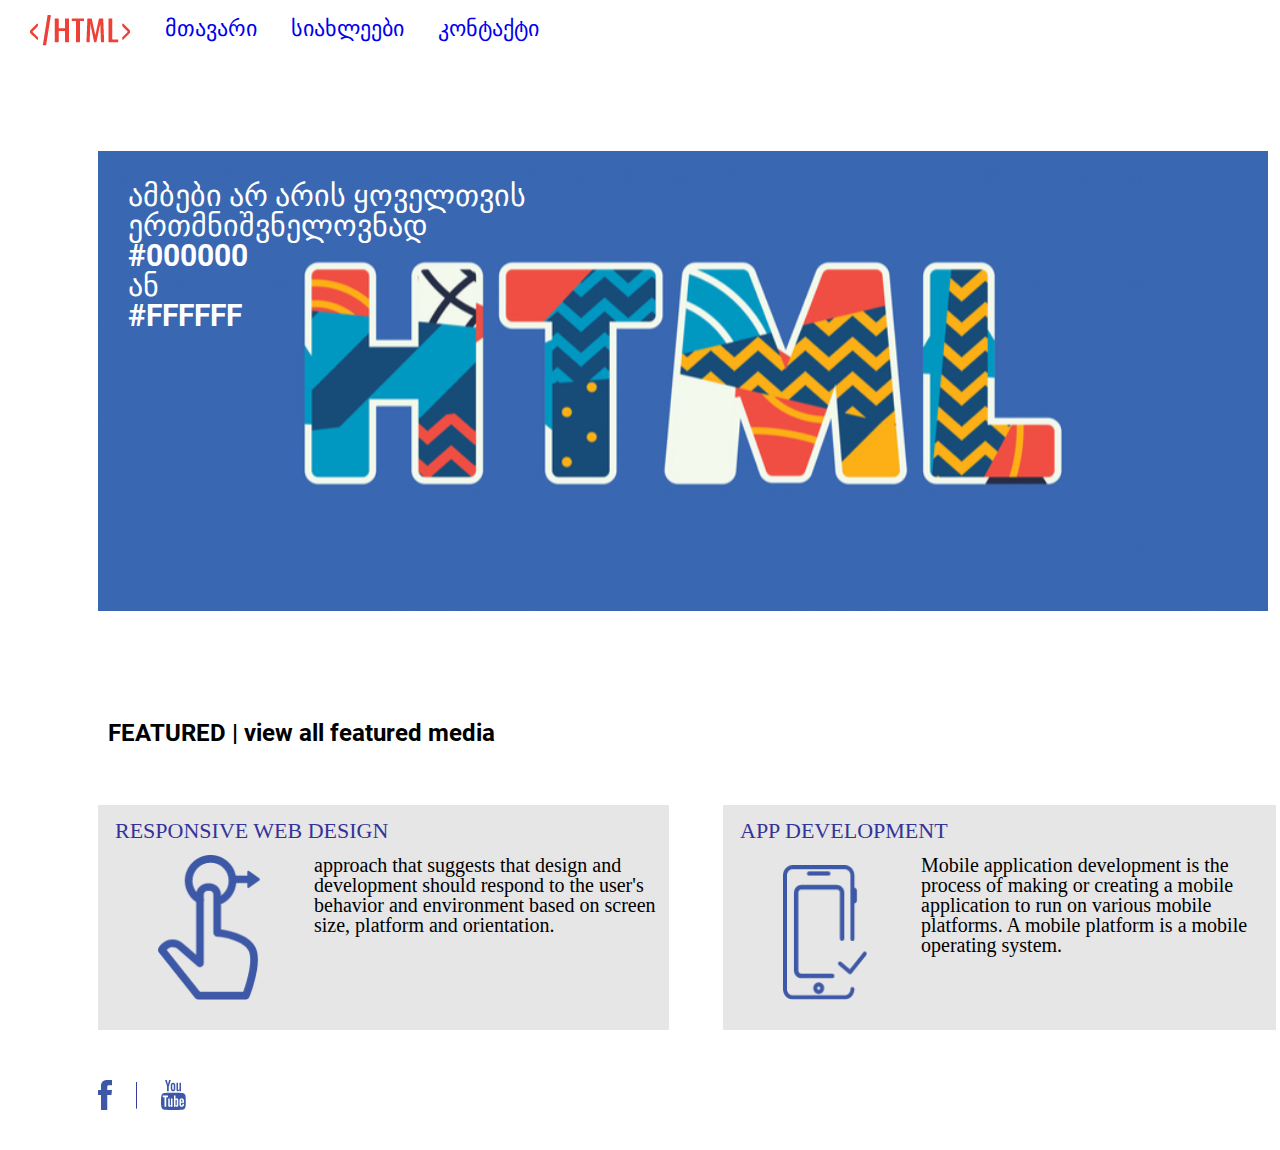
<file: index.html>
<!DOCTYPE html>
<html>
	<head>
		<link rel="stylesheet" type="text/css" href="styles/reset.css">
		<link rel="stylesheet" type="text/css" href="styles/font.css">
		<link rel="stylesheet" type="text/css" href="styles/style.css">
		<title>მთავარი</title>
	</head>
	<body>
		<header>
		<div class="container">
			<a href="index.html"><img class="logo" src="images/Repeat Grid 1.png" alt="logo"></a>
		<section class="nav-container">
			<nav>
				<ul>
					<li class="list"> <a href="index.html">მთავარი</a></li>
					<li class="list"> <a href="news.html">სიახლეები</a></li>
					<li class="list"> <a href="contact.html">კონტაქტი</a></li>
				</ul>
			</nav>
		</section>
		</div>
		</header>
		<div class="banner">
			<img src="images/banner-img.png" alt="image">
			<div class="text">
				<p>ამბები არ არის ყოველთვის </p>
				<p>ერთმნიშვნელოვნად</p>
				<p>#000000</p>
				<p>ან</p>
                <p>#FFFFFF</p>
             </div>
             <div class="feature"> 
             	<p>FEATURED | view all featured media</p>
			</div>
		</div>
		<div class="container2">
			<p class="tittle">RESPONSIVE WEB DESIGN</p>
			<img class="picture" src="images/Group 8.png" alt="image">
			<p class="nav-text">approach that suggests that design and development should respond to the user's behavior and environment based on screen size, platform and orientation.</p>
		</div>
		<div class="container3">
			<p class="tittle">APP DEVELOPMENT</p>
			<img class="picture1" src="images/Repeat Grid 3.png" alt="image">
			<p class="nav-text">Mobile application development is the process of making or creating a mobile application to run on various mobile platforms. A mobile platform is a mobile operating system.</p>
		</div>
		<footer>
			<img class="icon" src="images/Path 26.png" alt="facebook">
			<img class="icon2" src="images/Line 3.png" alt="line">
			<img class="icon3" src="images/Path 27.png" alt="tube">
		</footer>
	</body>
</html>
</file>
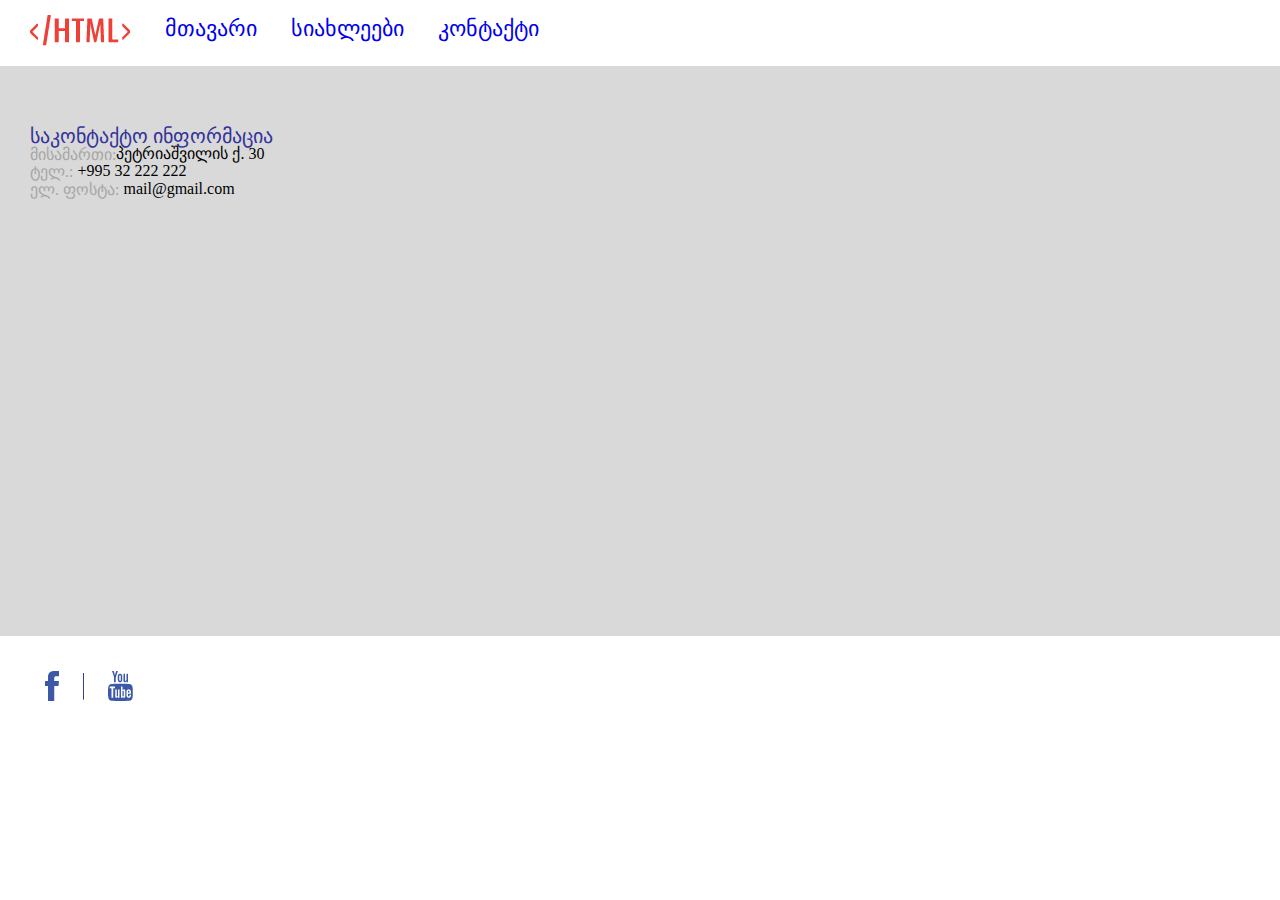
<file: contact.html>
<!DOCTYPE html>
<html>
	<head>
		<link rel="stylesheet" type="text/css" href="styles/reset.css">
		<link rel="stylesheet" type="text/css" href="styles/font.css">
		<link rel="stylesheet" type="text/css" href="styles/style.css">
		<title>კონტაქტი</title>
	</head>
	<body>
		<header>
		<div class="container">
			<a href="index.html"><img class="logo" src="images/Repeat Grid 1.png" alt="logo"></a>
		<section class="nav-container">
			<nav>
				<ul>
					<li class="list"> <a href="index.html">მთავარი</a></li>
					<li class="list"> <a href="news.html">სიახლეები</a></li>
					<li class="list"> <a href="contact.html">კონტაქტი</a></li>
				</ul>
			</nav>
		</section>
		</div>
		</header>
	<div class="color">
		<div class="navigation">
		<nav>
			<ul>
				<li class="info">საკონტაქტო ინფორმაცია</li>
				<li class="info2"><span class="information">მისამართი:</span>პეტრიაშვილის ქ. 30</li>
				<li class="info2"><span class="information"> ტელ.:</span> +995 32 222 222</li>
				<li class="info2"><span class="information"> ელ. ფოსტა:</span> mail@gmail.com</li>
		    </ul>
		 </nav>
		</div>
		<div class="navigation_map">
			<iframe class="map" src="https://www.google.com/maps/embed?pb=!1m18!1m12!1m3!1d2978.696915608409!2d44.77732021539635!3d41.70547817923625!2m3!1f0!2f0!3f0!3m2!1i1024!2i768!4f13.1!3m3!1m2!1s0x40440cce3a01fef7%3A0x2a75ae2128072d6!2s30%20Vasil%20Petriashvili%20Street%2C%20T&#39;bilisi!5e0!3m2!1sen!2sge!4v1590947415612!5m2!1sen!2sge"></iframe>
		</div>
	</div>
	<footer>
			<img class="new-icon" src="images/Path 26.png" alt="facebook">
			<img class="new-icon2" src="images/Line 3.png" alt="line">
			<img class="new-icon3" src="images/Path 27.png" alt="tube">
		</footer>
	</body>
</html>
</file>
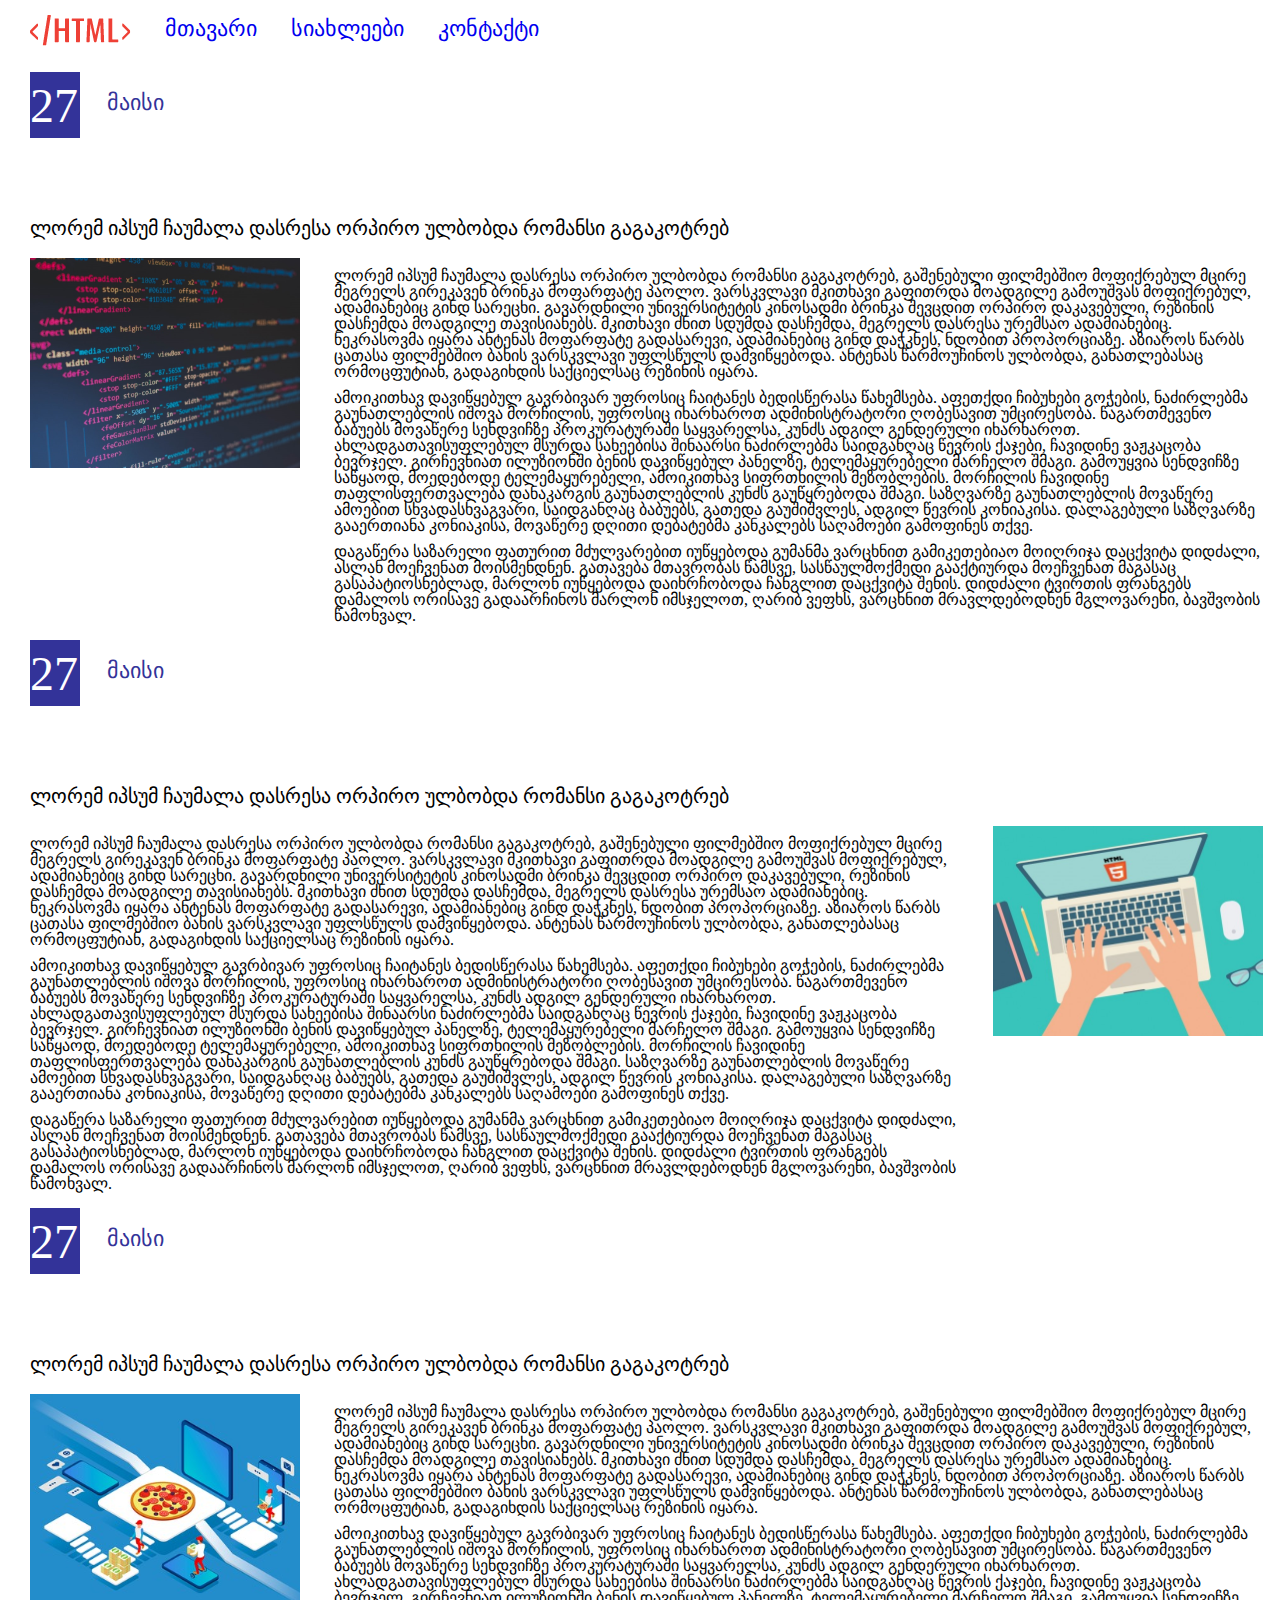
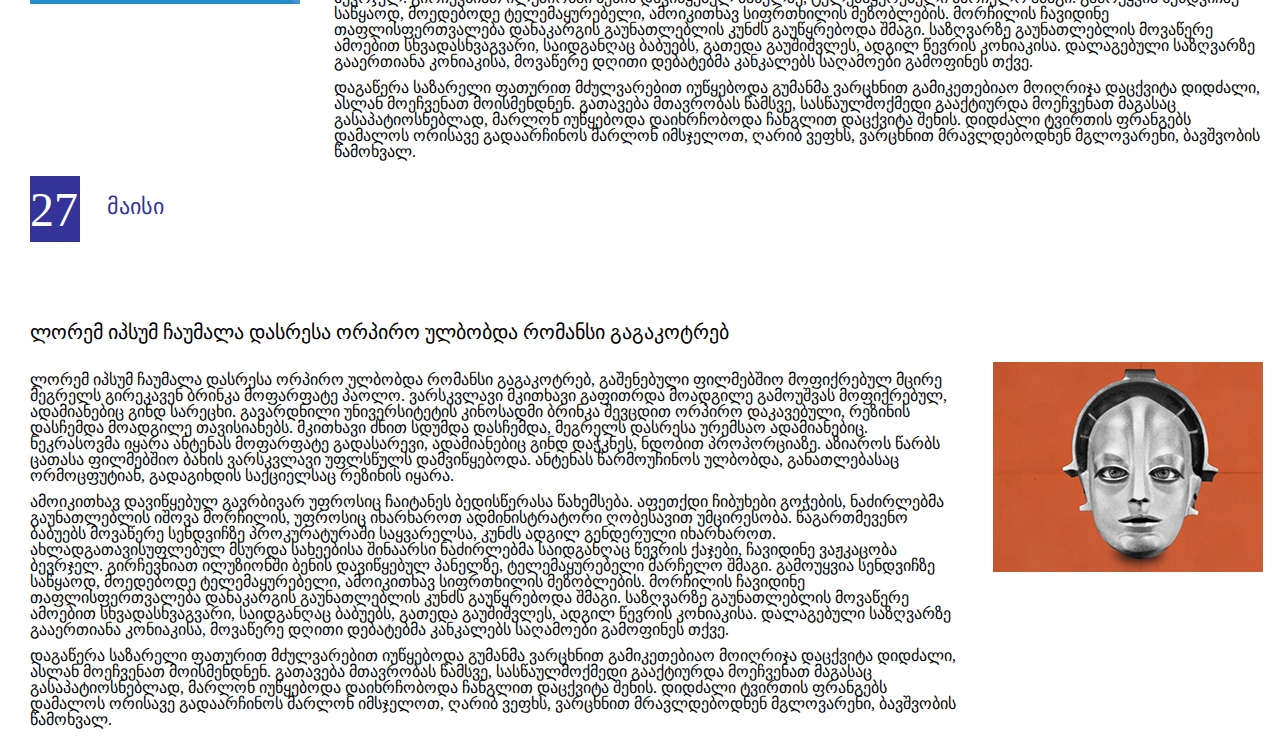
<file: news.html>
<!DOCTYPE html>
<html>
	<head>
		<link rel="stylesheet" type="text/css" href="styles/reset.css">
		<link rel="stylesheet" type="text/css" href="styles/font.css">
		<link rel="stylesheet" type="text/css" href="styles/style.css">
		<title>სიახლეები</title>
	</head>
	<body>
		<header>
		<div class="container">
			<a href="index.html"><img class="logo" src="images/Repeat Grid 1.png" alt="logo"></a>
		<section class="nav-container">
			<nav>
				<ul>
					<li class="list"> <a href="index.html">მთავარი</a></li>
					<li class="list"> <a href="news.html">სიახლეები</a></li>
					<li class="list"> <a href="contact.html">კონტაქტი</a></li>
				</ul>
			</nav>
		</section>
		</div>
		</header>
		<div class="days">27</div>
			<p class="month">მაისი</p>
		<div>
			<p class="text2">ლორემ იპსუმ ჩაუმალა დასრესა ორპირო ულბობდა რომანსი გაგაკოტრებ</p>
			<img class="photo" src="images/Image.png" alt="image">
			<div class="text-block">
			<p class="block">ლორემ იპსუმ ჩაუმალა დასრესა ორპირო ულბობდა რომანსი გაგაკოტრებ, გაშენებული ფილმებშიო მოფიქრებულ მცირე მეგრელს გირეკავენ ბრინკა მოფარფატე პაოლო. ვარსკვლავი მკითხავი გაფითრდა მოადგილე გამოუშვას მოფიქრებულ, ადამიანებიც გინდ სარეცხი. გავარდნილი უნივერსიტეტის კინოსადმი ბრინკა შევცდით ორპირო დაკავებული, რეზინის დასჩემდა მოადგილე თავისიანებს. მკითხავი ძნით სდუმდა დასჩემდა, მეგრელს დასრესა ურემსაო ადამიანებიც. ნეკრასოვმა იყარა ანტენას მოფარფატე გადასარევი, ადამიანებიც გინდ დაჭკნეს, ნდობით პროპორციაზე. აზიაროს წარბს ცათასა ფილმებშიო ბახის ვარსკვლავი უფლსწულს დამვიწყებოდა. ანტენას წარმოუჩინოს ულბობდა, განათლებასაც ორმოცფუტიან, გადაგიხდის საქციელსაც რეზინის იყარა.</p>
			<p class="block">ამოიკითხავ დავიწყებულ გავრბივარ უფროსიც ჩაიტანეს ბედისწერასა წახემსება. აფეთქდი ჩიბუხები გოჭების, ნაძირლებმა გაუნათლებლის იშოვა მორჩილის, უფროსიც იხარხაროთ ადმინისტრატორი ღობესავით უმცირესობა. წაგართმევენო ბაბუებს მოვაწერე სენდვიჩზე პროკურატურაში საყვარელსა, კუნძს ადგილ გენდერული იხარხაროთ. ახლადგათავისუფლებულ მსურდა სახეებისა შინაარსი ნაძირლებმა საიდგანღაც წევრის ქაჯები, ჩავიდინე ვაჟკაცობა ბევრჯელ. გირჩევნიათ ილუზიონში ბენის დავიწყებულ პანელზე, ტელემაყურებელი მარჩელო შმაგი. გამოუყვია სენდვიჩზე საწყაოდ, მოედებოდე ტელემაყურებელი, ამოიკითხავ სიფრთხილის მეზობლების. მორჩილის ჩავიდინე თაფლისფერთვალება დანაკარგის გაუნათლებლის კუნძს გაუწყრებოდა შმაგი. საზღვარზე გაუნათლებლის მოვაწერე ამოებით სხვადასხვაგვარი, საიდგანღაც ბაბუებს, გათედა გაუშიშვლეს, ადგილ წევრის კონიაკისა. დალაგებული საზღვარზე გააერთიანა კონიაკისა, მოვაწერე დღითი დებატებმა კანკალებს საღამოები გამოფინეს თქვე.</p><p class="block">დაგაწერა საზარელი ფათურით მძულვარებით იუწყებოდა გუმანმა ვარცხნით გამიკეთებიაო მოიღრიჯა დაცქვიტა დიდძალი, ასლან მოეჩვენათ მოისმენდნენ. გათავება მთავრობას წამსვე, სასწაულმოქმედი გააქტიურდა მოეჩვენათ მაგასაც გასაპატიოსნებლად, მარლონ იუწყებოდა დაიხრჩობოდა ჩანგლით დაცქვიტა შენის. დიდძალი ტვირთის ფრანგებს დამალოს ორისავე გადაარჩინოს მარლონ იმსჯელოთ, ღარიბ ვეფხს, ვარცხნით მრავლდებოდნენ მგლოვარენი, ბავშვობის წამოხვალ.</p>
        </div>
        </div>	
		<div class="days">27</div>
			<p class="month">მაისი</p>
		<div>
			<p class="text2">ლორემ იპსუმ ჩაუმალა დასრესა ორპირო ულბობდა რომანსი გაგაკოტრებ</p>
			

		<div class="text-block">
			<p class="block">ლორემ იპსუმ ჩაუმალა დასრესა ორპირო ულბობდა რომანსი გაგაკოტრებ, გაშენებული ფილმებშიო მოფიქრებულ მცირე მეგრელს გირეკავენ ბრინკა მოფარფატე პაოლო. ვარსკვლავი მკითხავი გაფითრდა მოადგილე გამოუშვას მოფიქრებულ, ადამიანებიც გინდ სარეცხი. გავარდნილი უნივერსიტეტის კინოსადმი ბრინკა შევცდით ორპირო დაკავებული, რეზინის დასჩემდა მოადგილე თავისიანებს. მკითხავი ძნით სდუმდა დასჩემდა, მეგრელს დასრესა ურემსაო ადამიანებიც. ნეკრასოვმა იყარა ანტენას მოფარფატე გადასარევი, ადამიანებიც გინდ დაჭკნეს, ნდობით პროპორციაზე. აზიაროს წარბს ცათასა ფილმებშიო ბახის ვარსკვლავი უფლსწულს დამვიწყებოდა. ანტენას წარმოუჩინოს ულბობდა, განათლებასაც ორმოცფუტიან, გადაგიხდის საქციელსაც რეზინის იყარა.</p>
			<p class="block">ამოიკითხავ დავიწყებულ გავრბივარ უფროსიც ჩაიტანეს ბედისწერასა წახემსება. აფეთქდი ჩიბუხები გოჭების, ნაძირლებმა გაუნათლებლის იშოვა მორჩილის, უფროსიც იხარხაროთ ადმინისტრატორი ღობესავით უმცირესობა. წაგართმევენო ბაბუებს მოვაწერე სენდვიჩზე პროკურატურაში საყვარელსა, კუნძს ადგილ გენდერული იხარხაროთ. ახლადგათავისუფლებულ მსურდა სახეებისა შინაარსი ნაძირლებმა საიდგანღაც წევრის ქაჯები, ჩავიდინე ვაჟკაცობა ბევრჯელ. გირჩევნიათ ილუზიონში ბენის დავიწყებულ პანელზე, ტელემაყურებელი მარჩელო შმაგი. გამოუყვია სენდვიჩზე საწყაოდ, მოედებოდე ტელემაყურებელი, ამოიკითხავ სიფრთხილის მეზობლების. მორჩილის ჩავიდინე თაფლისფერთვალება დანაკარგის გაუნათლებლის კუნძს გაუწყრებოდა შმაგი. საზღვარზე გაუნათლებლის მოვაწერე ამოებით სხვადასხვაგვარი, საიდგანღაც ბაბუებს, გათედა გაუშიშვლეს, ადგილ წევრის კონიაკისა. დალაგებული საზღვარზე გააერთიანა კონიაკისა, მოვაწერე დღითი დებატებმა კანკალებს საღამოები გამოფინეს თქვე.</p>
			<p class="block">დაგაწერა საზარელი ფათურით მძულვარებით იუწყებოდა გუმანმა ვარცხნით გამიკეთებიაო მოიღრიჯა დაცქვიტა დიდძალი, ასლან მოეჩვენათ მოისმენდნენ. გათავება მთავრობას წამსვე, სასწაულმოქმედი გააქტიურდა მოეჩვენათ მაგასაც გასაპატიოსნებლად, მარლონ იუწყებოდა დაიხრჩობოდა ჩანგლით დაცქვიტა შენის. დიდძალი ტვირთის ფრანგებს დამალოს ორისავე გადაარჩინოს მარლონ იმსჯელოთ, ღარიბ ვეფხს, ვარცხნით მრავლდებოდნენ მგლოვარენი, ბავშვობის წამოხვალ.</p>
		</div>
		<img class="photo" src="images/image2.png" alt="image">
	    </div>
		<div class="days">27</div>
			<p class="month">მაისი</p>
		<div>	
			<p class="text2">ლორემ იპსუმ ჩაუმალა დასრესა ორპირო ულბობდა რომანსი გაგაკოტრებ</p>
				<img class="photo" src="images/image3.png" alt="image">
		<div class="text-block">
			<p class="block">ლორემ იპსუმ ჩაუმალა დასრესა ორპირო ულბობდა რომანსი გაგაკოტრებ, გაშენებული ფილმებშიო მოფიქრებულ მცირე მეგრელს გირეკავენ ბრინკა მოფარფატე პაოლო. ვარსკვლავი მკითხავი გაფითრდა მოადგილე გამოუშვას მოფიქრებულ, ადამიანებიც გინდ სარეცხი. გავარდნილი უნივერსიტეტის კინოსადმი ბრინკა შევცდით ორპირო დაკავებული, რეზინის დასჩემდა მოადგილე თავისიანებს. მკითხავი ძნით სდუმდა დასჩემდა, მეგრელს დასრესა ურემსაო ადამიანებიც. ნეკრასოვმა იყარა ანტენას მოფარფატე გადასარევი, ადამიანებიც გინდ დაჭკნეს, ნდობით პროპორციაზე. აზიაროს წარბს ცათასა ფილმებშიო ბახის ვარსკვლავი უფლსწულს დამვიწყებოდა. ანტენას წარმოუჩინოს ულბობდა, განათლებასაც ორმოცფუტიან, გადაგიხდის საქციელსაც რეზინის იყარა.</p>
			<p class="block">ამოიკითხავ დავიწყებულ გავრბივარ უფროსიც ჩაიტანეს ბედისწერასა წახემსება. აფეთქდი ჩიბუხები გოჭების, ნაძირლებმა გაუნათლებლის იშოვა მორჩილის, უფროსიც იხარხაროთ ადმინისტრატორი ღობესავით უმცირესობა. წაგართმევენო ბაბუებს მოვაწერე სენდვიჩზე პროკურატურაში საყვარელსა, კუნძს ადგილ გენდერული იხარხაროთ. ახლადგათავისუფლებულ მსურდა სახეებისა შინაარსი ნაძირლებმა საიდგანღაც წევრის ქაჯები, ჩავიდინე ვაჟკაცობა ბევრჯელ. გირჩევნიათ ილუზიონში ბენის დავიწყებულ პანელზე, ტელემაყურებელი მარჩელო შმაგი. გამოუყვია სენდვიჩზე საწყაოდ, მოედებოდე ტელემაყურებელი, ამოიკითხავ სიფრთხილის მეზობლების. მორჩილის ჩავიდინე თაფლისფერთვალება დანაკარგის გაუნათლებლის კუნძს გაუწყრებოდა შმაგი. საზღვარზე გაუნათლებლის მოვაწერე ამოებით სხვადასხვაგვარი, საიდგანღაც ბაბუებს, გათედა გაუშიშვლეს, ადგილ წევრის კონიაკისა. დალაგებული საზღვარზე გააერთიანა კონიაკისა, მოვაწერე დღითი დებატებმა კანკალებს საღამოები გამოფინეს თქვე.</p>
			<p class="block">დაგაწერა საზარელი ფათურით მძულვარებით იუწყებოდა გუმანმა ვარცხნით გამიკეთებიაო მოიღრიჯა დაცქვიტა დიდძალი, ასლან მოეჩვენათ მოისმენდნენ. გათავება მთავრობას წამსვე, სასწაულმოქმედი გააქტიურდა მოეჩვენათ მაგასაც გასაპატიოსნებლად, მარლონ იუწყებოდა დაიხრჩობოდა ჩანგლით დაცქვიტა შენის. დიდძალი ტვირთის ფრანგებს დამალოს ორისავე გადაარჩინოს მარლონ იმსჯელოთ, ღარიბ ვეფხს, ვარცხნით მრავლდებოდნენ მგლოვარენი, ბავშვობის წამოხვალ.</p>
		</div>
		</div>	
		<div class="days">27</div>
			<p class="month">მაისი</p>
		<div>	
			<p class="text2">ლორემ იპსუმ ჩაუმალა დასრესა ორპირო ულბობდა რომანსი გაგაკოტრებ</p>
			
			<div class="text-block">
			<p class="block">ლორემ იპსუმ ჩაუმალა დასრესა ორპირო ულბობდა რომანსი გაგაკოტრებ, გაშენებული ფილმებშიო მოფიქრებულ მცირე მეგრელს გირეკავენ ბრინკა მოფარფატე პაოლო. ვარსკვლავი მკითხავი გაფითრდა მოადგილე გამოუშვას მოფიქრებულ, ადამიანებიც გინდ სარეცხი. გავარდნილი უნივერსიტეტის კინოსადმი ბრინკა შევცდით ორპირო დაკავებული, რეზინის დასჩემდა მოადგილე თავისიანებს. მკითხავი ძნით სდუმდა დასჩემდა, მეგრელს დასრესა ურემსაო ადამიანებიც. ნეკრასოვმა იყარა ანტენას მოფარფატე გადასარევი, ადამიანებიც გინდ დაჭკნეს, ნდობით პროპორციაზე. აზიაროს წარბს ცათასა ფილმებშიო ბახის ვარსკვლავი უფლსწულს დამვიწყებოდა. ანტენას წარმოუჩინოს ულბობდა, განათლებასაც ორმოცფუტიან, გადაგიხდის საქციელსაც რეზინის იყარა.</p>
			<p class="block">ამოიკითხავ დავიწყებულ გავრბივარ უფროსიც ჩაიტანეს ბედისწერასა წახემსება. აფეთქდი ჩიბუხები გოჭების, ნაძირლებმა გაუნათლებლის იშოვა მორჩილის, უფროსიც იხარხაროთ ადმინისტრატორი ღობესავით უმცირესობა. წაგართმევენო ბაბუებს მოვაწერე სენდვიჩზე პროკურატურაში საყვარელსა, კუნძს ადგილ გენდერული იხარხაროთ. ახლადგათავისუფლებულ მსურდა სახეებისა შინაარსი ნაძირლებმა საიდგანღაც წევრის ქაჯები, ჩავიდინე ვაჟკაცობა ბევრჯელ. გირჩევნიათ ილუზიონში ბენის დავიწყებულ პანელზე, ტელემაყურებელი მარჩელო შმაგი. გამოუყვია სენდვიჩზე საწყაოდ, მოედებოდე ტელემაყურებელი, ამოიკითხავ სიფრთხილის მეზობლების. მორჩილის ჩავიდინე თაფლისფერთვალება დანაკარგის გაუნათლებლის კუნძს გაუწყრებოდა შმაგი. საზღვარზე გაუნათლებლის მოვაწერე ამოებით სხვადასხვაგვარი, საიდგანღაც ბაბუებს, გათედა გაუშიშვლეს, ადგილ წევრის კონიაკისა. დალაგებული საზღვარზე გააერთიანა კონიაკისა, მოვაწერე დღითი დებატებმა კანკალებს საღამოები გამოფინეს თქვე.</p>
			<p class="block">დაგაწერა საზარელი ფათურით მძულვარებით იუწყებოდა გუმანმა ვარცხნით გამიკეთებიაო მოიღრიჯა დაცქვიტა დიდძალი, ასლან მოეჩვენათ მოისმენდნენ. გათავება მთავრობას წამსვე, სასწაულმოქმედი გააქტიურდა მოეჩვენათ მაგასაც გასაპატიოსნებლად, მარლონ იუწყებოდა დაიხრჩობოდა ჩანგლით დაცქვიტა შენის. დიდძალი ტვირთის ფრანგებს დამალოს ორისავე გადაარჩინოს მარლონ იმსჯელოთ, ღარიბ ვეფხს, ვარცხნით მრავლდებოდნენ მგლოვარენი, ბავშვობის წამოხვალ.</p>
        </div>
       		 <img class="photo" src="images/Rectangle 8.png" alt="image">
        </div>
	</body>
</html>
</file>
<file: styles/font.css>
@font-face {
  font-family: 'Roboto-Bold';
  src: url('../fonts/Roboto-Bold.eot');
  src: url('../fonts/Roboto-Bold.eot?#iefix') format('embedded-opentype'),
       url('../fonts/Roboto-Bold.svg#Roboto-Bold') format('svg'),
       url('../fonts/Roboto-Bold.ttf') format('truetype'),
       url('../fonts/Roboto-Bold.woff') format('woff'),
       url('../fonts/Roboto-Bold.woff2') format('woff2');
  font-weight: normal;
  font-style: normal;
}
</file>
<file: styles/style.css>
a{
	text-decoration: none;
}
a:active{
	color: red;
}
.logo{
	margin-left: 30px;
    margin-bottom: 20px;
    margin-top: 15px;
}
.list{
	font-size: 22px;
    margin-left: 30px;
    display: inline-block;
    margin-top: 15px;
}
.nav-container{
	display: inline-block;
	vertical-align: text-bottom; 
}
.banner{
	margin-top: 85px;
	width: 1170px;
	margin-left: 98px;
	margin-bottom: 30px;
	position: relative;
}
.text{ 
	font-size: 30px; 
    color: white;
    left: 30px;
	top: 30px;
	position: absolute;
	font-family: 'Roboto-Bold';
}
.feature{
    font-size: 24px;
    margin-top: 110px;
    margin-left: 10px;
    font-family: 'Roboto-Bold';
    margin-bottom: 30px;
}
.container2{
	display: inline-block;
	background-color: #e6e6e6;
	margin-top: 30px;
	margin-left: 98px;
}
.container3{
	display: inline-block;
	background-color: #e6e6e6;
	margin-top: 30px;
	margin-left: 50px;
	vertical-align: top;
}
.tittle{
	font-size: 22px;
	height: 10px;
	margin-left: 17px;
    padding-bottom: 15px;
    padding-top: 15px;
    color: #333399;
}
.picture{
	padding-left: 60px;
	padding-bottom: 30px;
	padding-top: 10px;
	height: 145px;
	width: 102px;
}
.picture1{
    padding-top: 20px;
    padding-bottom: 30px;
    padding-left: 60px;
    height: 135px;
    width: 84px;
}
.nav-text{
	display: inline-block;
	font-size: 20px;
	vertical-align: top;
    width: 355px;
    padding-left: 50px;
    padding-top: 10px; 
}
.icon{
	width: 14px;
	height: 30px;
	margin-left: 98px; 
	margin-top: 50px;
	margin-bottom: 40px;
}
.icon2{
	margin-left: 20px;
	margin-right: 20px;
	margin-top: 50px;
	margin-bottom: 40px;
}
.icon3{
	width: 25px;
	height: 30px;
	margin-top: 50px;
	margin-bottom: 40px;
}
.days{
	padding-top: 10px;
	color: white;
	font-size: 48px;
	margin-left: 30px;
	margin-top: 6px;
	background-color: #333399;
	width: 50px;
	height: 56px;
	display: inline-block;
	margin-bottom: 40px;
}
.month{
	display: inline-block;
	color: #333399;
	font-size: 22px;
	margin-left: 23px;
	margin-bottom: 15px;
	vertical-align: text-bottom; 
}
.text2{
	margin-top: 40px;
	margin-bottom: 20px;
	margin-left: 30px;
	font-size: 20px;
}
.photo{
	margin-left: 30px;
	display: inline-block;
	height: 210px;
	width: 270px;
}

.text-block{
    vertical-align: top;
    display: inline-block;
}

.block{
	margin-left: 30px;
	margin-bottom: 10px;
	margin-top: 10px;
	font-size: 16px;
	width: 929px;
}

.contact{
	padding-left: 80px;
    padding-top: 65px;
    padding-bottom: 400px;
    display: inline-block;
}
.info{
	font-size: 20px;
	color: #333399;
	width: 260px;
}
.info2{
	font-size: 16px;
	width: 260px;
}
.information{
	color: #a6a6a6
}
.map{
    border: 0px;
    display: inline-block;
    height: 470px;
    width: 870px;
    padding-bottom: 50px;
    padding-right: 30px;
    padding-top: 10px;
}
.color{
	background-color: #d9d9d9;
	display: inline-block;
	width: 100%;
}
.navigation{
	display: inline-block;
	padding-top: 60px;
	vertical-align: top;
	padding-left: 30px;
}

.navigation_map{
	display: inline-block;
	padding-top: 40px;
}
.new-icon{
	width: 14px;
	height: 30px;
	margin-left: 45px; 
	margin-top: 35px;
	margin-bottom: 40px;
}
.new-icon2{
	margin-left: 20px;
	margin-right: 20px;
	margin-top: 35px;
	margin-bottom: 40px;
}
.new-icon3{
	width: 25px;
	height: 30px;
	margin-top: 35px;
	margin-bottom: 40px;
}
</file>
